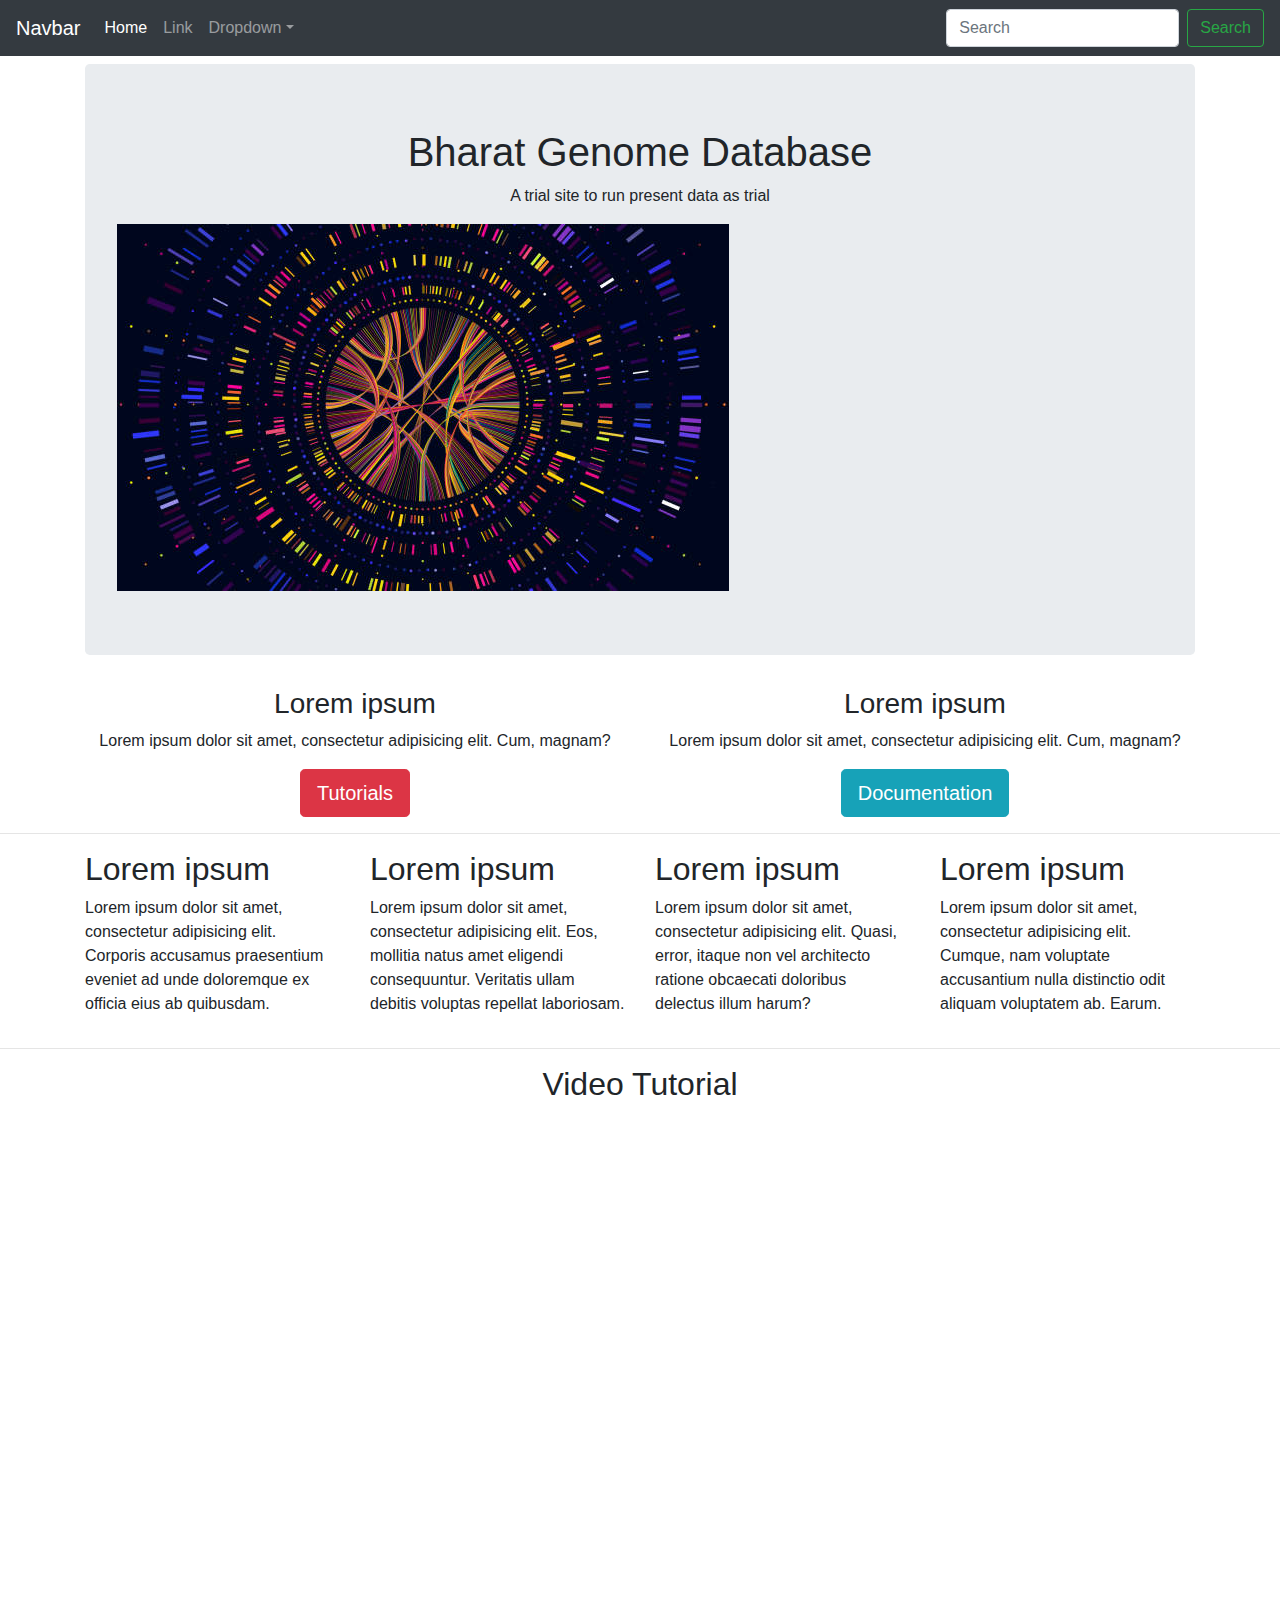
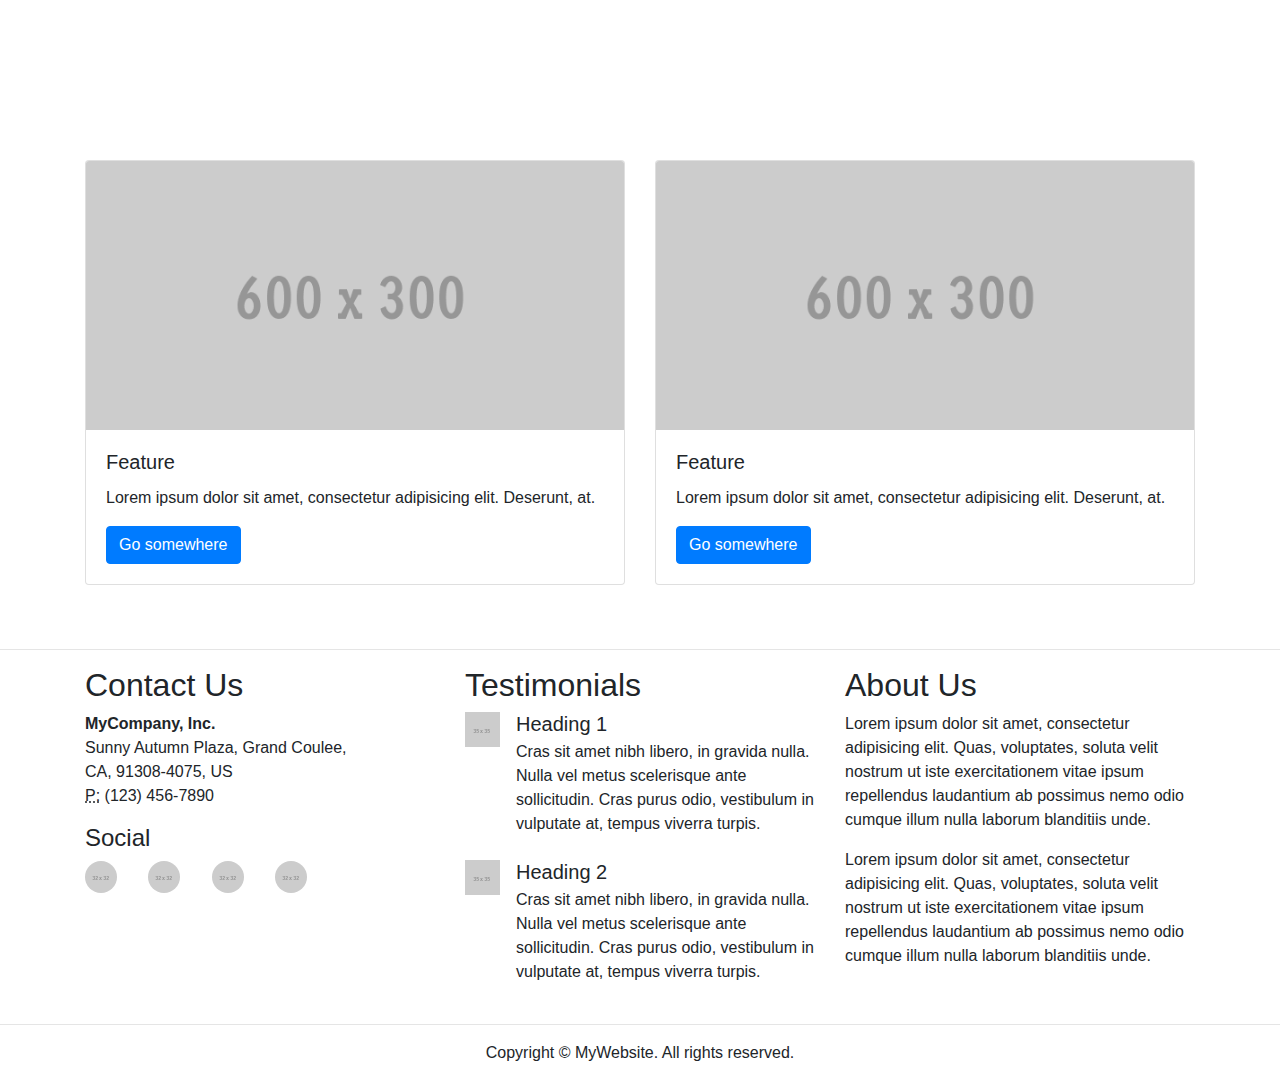
<file: Trial Run/index/index.html>
<!DOCTYPE html>
<html lang="en">
  <head>
    <meta charset="utf-8">
    <meta http-equiv="X-UA-Compatible" content="IE=edge">
    <meta name="viewport" content="width=device-width, initial-scale=1">
    <title>Bootstrap Product Page Template</title>
    <!-- Bootstrap -->
    <link href="css/bootstrap-4.4.1.css" rel="stylesheet">
  </head>
  <body>
    <nav class="navbar navbar-expand-lg navbar-dark bg-dark">
      <a class="navbar-brand" href="#">Navbar</a>
      <button class="navbar-toggler" type="button" data-toggle="collapse" data-target="#navbarSupportedContent" aria-controls="navbarSupportedContent" aria-expanded="false" aria-label="Toggle navigation">
      <span class="navbar-toggler-icon"></span>
      </button>
      <div class="collapse navbar-collapse" id="navbarSupportedContent">
        <ul class="navbar-nav mr-auto">
          <li class="nav-item active">
            <a class="nav-link" href="#">Home <span class="sr-only">(current)</span></a>
          </li>
          <li class="nav-item">
            <a class="nav-link" href="#">Link</a>
          </li>
          <li class="nav-item dropdown">
            <a class="nav-link dropdown-toggle" href="#" id="navbarDropdown" role="button" data-toggle="dropdown" aria-haspopup="true" aria-expanded="false">Dropdown</a>
            <div class="dropdown-menu" aria-labelledby="navbarDropdown">
              <a class="dropdown-item" href="#">Action</a>
              <a class="dropdown-item" href="#">Another action</a>
              <div class="dropdown-divider"></div>
              <a class="dropdown-item" href="#">Something else here</a>
            </div>
          </li>
        </ul>
        <form class="form-inline my-2 my-lg-0">
          <input class="form-control mr-sm-2" type="search" placeholder="Search" aria-label="Search">
          <button class="btn btn-outline-success my-2 my-sm-0" type="submit">Search</button>
        </form>
      </div>
    </nav>
    <div class="container mt-2">
      <div class="row">
        <div class="col-12">
          <div class="jumbotron">
            <h1 class="text-center">Bharat Genome Database</h1>
<p class="text-center">A trial site to run present data as trial</p>
            <img src="istockphoto-1130272673-612x612.jpg" alt="" class="img-fluid"> 
          </div>
        </div>
      </div>
    </div>
    <div class="container">
      <div class="row">
        <div class="text-center col-md-6 col-12">
          <h3>Lorem ipsum</h3>
          <p>Lorem ipsum dolor sit amet, consectetur adipisicing elit. Cum, magnam?</p>
          <a class="btn btn-danger btn-lg" href="#" role="button">Tutorials</a>
        </div>
        <div class="text-center col-md-6 col-12">
          <h3>Lorem ipsum</h3>
          <p>Lorem ipsum dolor sit amet, consectetur adipisicing elit. Cum, magnam?</p>
          <a class="btn btn-info btn-lg" href="#" role="button">Documentation</a>
        </div>
      </div>
    </div>
    <hr>
    <div class="container">
      <div class="row">
        <div class="col-lg-3 col-md-6 col-12">
          <h2>Lorem ipsum</h2>
          <p>Lorem ipsum dolor sit amet, consectetur adipisicing elit. Corporis accusamus praesentium eveniet ad unde doloremque ex officia eius ab quibusdam.</p>
        </div>
        <div class="col-lg-3 col-md-6 col-12">
          <h2>Lorem ipsum</h2>
          <p>Lorem ipsum dolor sit amet, consectetur adipisicing elit. Eos, mollitia natus amet eligendi consequuntur. Veritatis ullam debitis voluptas repellat laboriosam.</p>
        </div>
        <div class="col-lg-3 col-md-6 col-12">
          <h2> Lorem ipsum</h2>
          <p>Lorem ipsum dolor sit amet, consectetur adipisicing elit. Quasi, error, itaque non vel architecto ratione obcaecati doloribus delectus illum harum?</p>
        </div>
        <div class="col-lg-3 col-md-6 col-12">
          <h2>Lorem ipsum</h2>
          <p>Lorem ipsum dolor sit amet, consectetur adipisicing elit. Cumque, nam voluptate accusantium nulla distinctio odit aliquam voluptatem ab. Earum.</p>
        </div>
      </div>
    </div>
    <hr>
    <section>
      <h2 class="text-center">Video Tutorial</h2>
      <div class="container">
        <div class="row">
          <div class="col-12">
            <div class="embed-responsive embed-responsive-16by9">
              <iframe class="embed-responsive-item" src="https://www.youtube.com/embed/lFqDM_YlXV8"></iframe>
            </div>
          </div>
        </div>
      </div>
    </section>
    <div class="container mt-4">
      <div class="row">
        <div class="col-sm-6">
          <div class="card">
            <img class="card-img-top" src="images/600X300.gif" alt="Card image cap">
            <div class="card-body">
              <h5 class="card-title">Feature</h5>
              <p class="card-text">Lorem ipsum dolor sit amet, consectetur adipisicing elit. Deserunt, at.</p>
              <a href="#" class="btn btn-primary">Go somewhere</a>
            </div>
          </div>
        </div>
        <div class="col-sm-6">
          <div class="card">
            <img class="card-img-top" src="images/600X300.gif" alt="Card image cap">
            <div class="card-body">
              <h5 class="card-title">Feature</h5>
              <p class="card-text">Lorem ipsum dolor sit amet, consectetur adipisicing elit. Deserunt, at.</p>
              <a href="#" class="btn btn-primary">Go somewhere</a>
            </div>
          </div>
        </div>
      </div>
    </div>
    <div class="container">
      <div class="row">
        <div class="container py-sm-4"> </div>
      </div>
    </div>
    <hr>
    <div class="container">
      <div class="row">
        <div class="col-lg-4 col-md-6 col-sm-6 mb-md-0 mb-2">
          <h2>Contact Us</h2>
          <address>
            <strong>MyCompany, Inc.</strong><br>
            Sunny Autumn Plaza, Grand Coulee,<br>
            CA, 91308-4075, US<br>
            <abbr title="Phone">P:</abbr> (123) 456-7890
          </address>
          <h4>Social</h4>
          <div class="row">
            <div class="col-2"><img class="rounded-circle" src="images/32X32.gif" alt=""></div>
            <div class="col-2"><img class="rounded-circle" src="images/32X32.gif" alt=""></div>
            <div class="col-2"><img class="rounded-circle" src="images/32X32.gif" alt=""></div>
            <div class="col-2"><img class="rounded-circle" src="images/32X32.gif" alt=""></div>
          </div>
        </div>
        <div class="col-lg-4 col-md-6 col-12">
          <h2>Testimonials</h2>
          <ul class="list-unstyled">
            <li class="media">
              <img class="mr-3" src="images/35X35.gif" alt="Generic placeholder image">
              <div class="media-body">
                <h5 class="mt-0 mb-1">Heading 1</h5>
                <p class="mb-0">Cras sit amet nibh libero, in gravida nulla. Nulla vel metus scelerisque ante sollicitudin. Cras purus odio, vestibulum in vulputate at, tempus viverra turpis.</p>
              </div>
            </li>
            <li class="media my-4">
              <img class="mr-3" src="images/35X35.gif" alt="Generic placeholder image">
              <div class="media-body">
                <h5 class="mt-0 mb-1">Heading 2</h5>
                <p class="mb-0">Cras sit amet nibh libero, in gravida nulla. Nulla vel metus scelerisque ante sollicitudin. Cras purus odio, vestibulum in vulputate at, tempus viverra turpis.</p>
              </div>
            </li>
          </ul>
        </div>
        <div class="col-lg-4 col-12">
          <h2>About Us</h2>
          <p>Lorem ipsum dolor sit amet, consectetur adipisicing elit. Quas, voluptates, soluta velit nostrum ut iste exercitationem vitae ipsum repellendus laudantium ab possimus nemo odio cumque illum nulla laborum blanditiis unde.</p>
          <p>Lorem ipsum dolor sit amet, consectetur adipisicing elit. Quas, voluptates, soluta velit nostrum ut iste exercitationem vitae ipsum repellendus laudantium ab possimus nemo odio cumque illum nulla laborum blanditiis unde.</p>
        </div>
      </div>
    </div>
    <hr>
    <footer class="text-center">
      <div class="container">
        <div class="row">
          <div class="col-12">
            <p>Copyright © MyWebsite. All rights reserved.</p>
          </div>
        </div>
      </div>
    </footer>
    <!-- jQuery (necessary for Bootstrap's JavaScript plugins) -->
    <script src="js/jquery-3.4.1.min.js"></script>
    <!-- Include all compiled plugins (below), or include individual files as needed -->
    <script src="js/popper.min.js"></script>
    <script src="js/bootstrap-4.4.1.js"></script>
  </body>
</html>
</file>
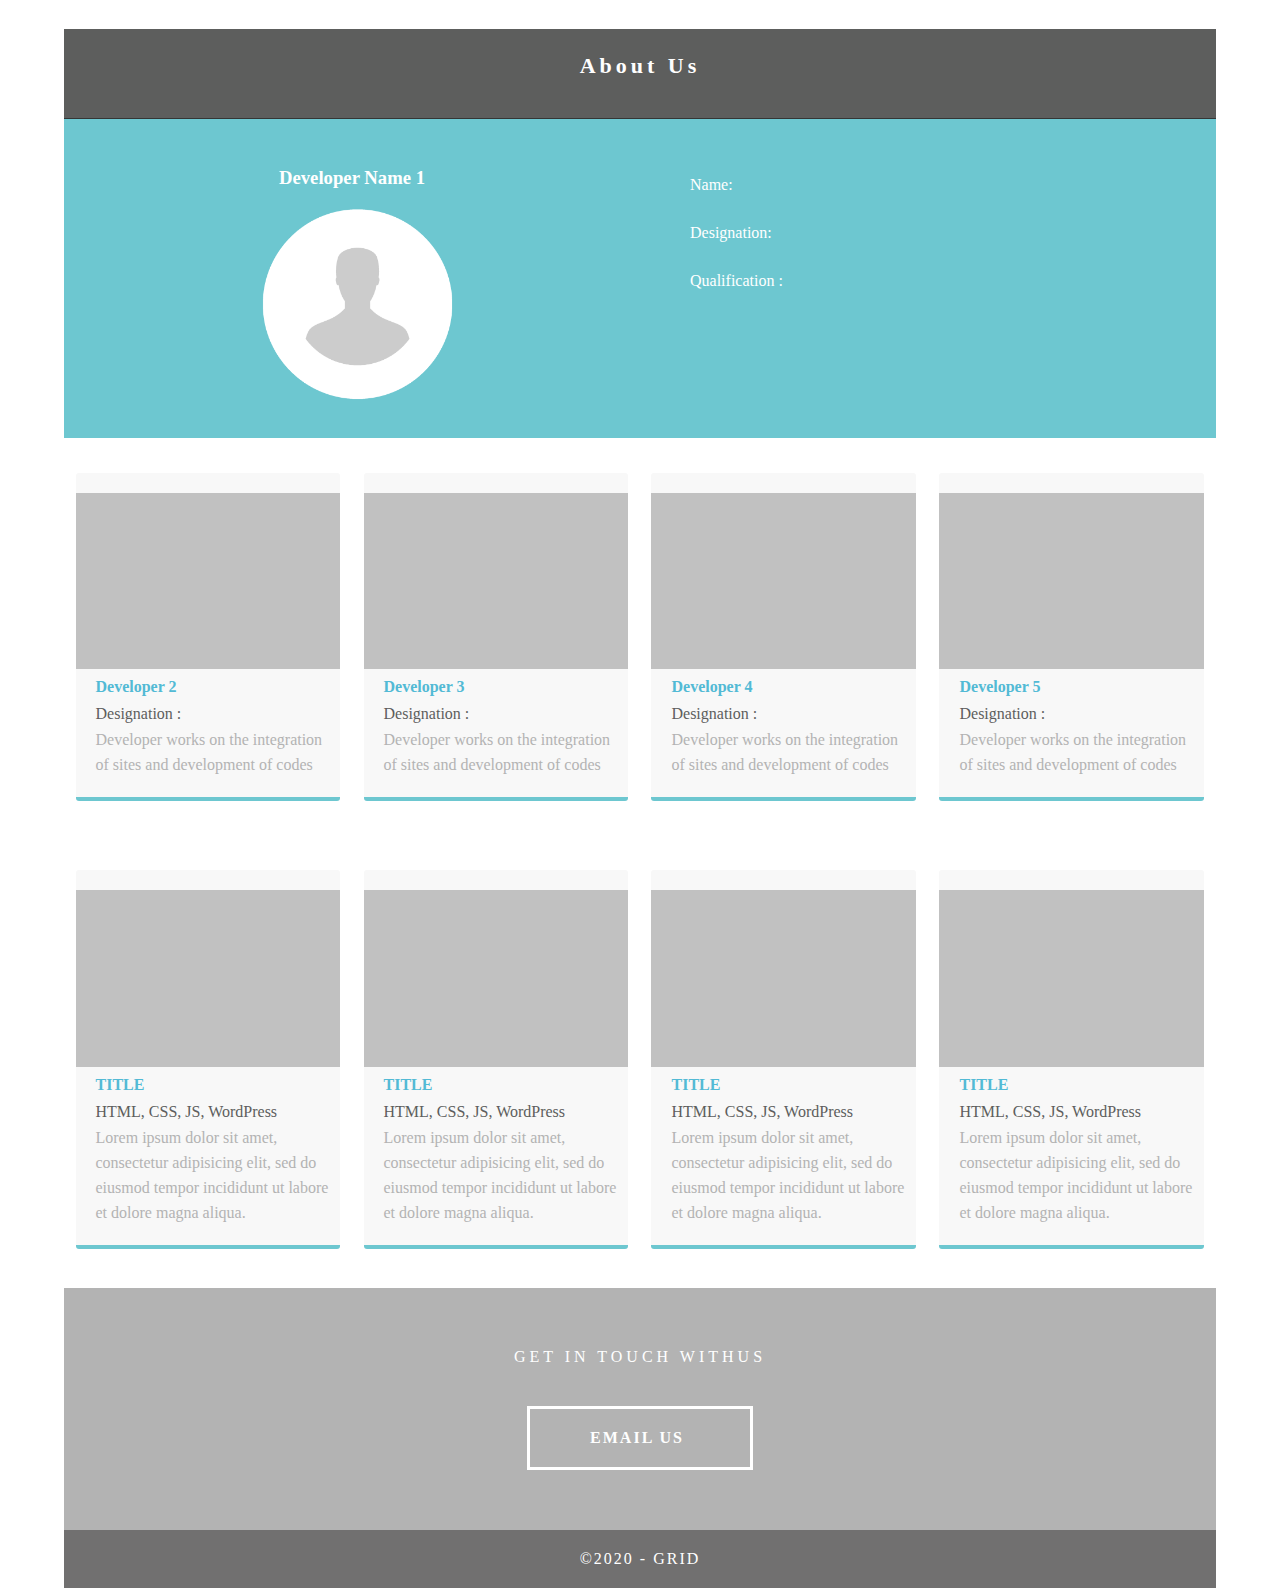
<file: Trial Run/BGDB/about.html>
<!doctype html>
<html>
<head>
<meta charset="utf-8">
<meta http-equiv="X-UA-Compatible" content="IE=edge">
<meta name="viewport" content="width=device-width, initial-scale=1">
<title>Light Theme</title>
<link href="css/simpleGridTemplate.css" rel="stylesheet" type="text/css">
</head>
<body>
<!-- Main Container -->
<div class="container"> 
  <!-- Header -->
  <header class="header">
    <h4 class="logo">About Us</h4>
  </header>
  <!-- Hero Section -->
  <section class="intro">
    <div class="column">
      <h3>Developer Name 1</h3>
      <img src="images/profile.png" alt="" class="profile"> </div>
    <div class="column">
      <p>Name:</p>
      <p>Designation:</p>
      <p>Qualification :</p>
<p>&nbsp;</p>
    </div>
  </section>
  <!-- Stats Gallery Section -->
  <div class="gallery">
    <div class="thumbnail"> <a href="#"><img src="images/bkg_06.jpg" alt="" width="2000" class="cards"/></a>
      <h4>Developer 2</h4>
      <p class="tag">Designation :&nbsp;</p>
      <p class="text_column">Developer works on the integration of sites and development of codes&nbsp;&nbsp;</p>
    </div>
    <div class="thumbnail"> <a href="#"><img src="images/bkg_06.jpg" alt="" width="2000" class="cards"/></a>
      <h4>Developer 3</h4>
      <p class="tag">Designation :</p>
      <p class="text_column">Developer works on the integration of sites and development of codes</p>
    </div>
    <div class="thumbnail"> <a href="#"><img src="images/bkg_06.jpg" alt="" width="2000" class="cards"/></a>
      <h4>Developer 4</h4>
      <p class="tag">Designation :</p>
      <p class="text_column">Developer works on the integration of sites and development of codes</p>
    </div>
    <div class="thumbnail"> <a href="#"><img src="images/bkg_06.jpg" alt="" width="2000" class="cards"/></a>
      <h4>Developer 5</h4>
      <p class="tag">Designation :</p>
      <p class="text_column">Developer works on the integration of sites and development of codes</p>
    </div>
  </div>
  <div class="gallery">
    <div class="thumbnail"> <a href="#"><img src="images/bkg_06.jpg" alt="" width="2000" class="cards"/></a>
      <h4>TITLE</h4>
      <p class="tag">HTML, CSS, JS, WordPress</p>
      <p class="text_column">Lorem ipsum dolor sit amet, consectetur adipisicing elit, sed do eiusmod tempor incididunt ut labore et dolore magna aliqua.</p>
    </div>
    <div class="thumbnail"> <a href="#"><img src="images/bkg_06.jpg" alt="" width="2000" class="cards"/></a>
      <h4>TITLE</h4>
      <p class="tag">HTML, CSS, JS, WordPress</p>
      <p class="text_column">Lorem ipsum dolor sit amet, consectetur adipisicing elit, sed do eiusmod tempor incididunt ut labore et dolore magna aliqua.</p>
    </div>
    <div class="thumbnail"> <a href="#"><img src="images/bkg_06.jpg" alt="" width="2000" class="cards"/></a>
      <h4>TITLE</h4>
      <p class="tag">HTML, CSS, JS, WordPress</p>
      <p class="text_column">Lorem ipsum dolor sit amet, consectetur adipisicing elit, sed do eiusmod tempor incididunt ut labore et dolore magna aliqua.</p>
    </div>
    <div class="thumbnail"> <a href="#"><img src="images/bkg_06.jpg" alt="" width="2000" class="cards"/></a>
      <h4>TITLE</h4>
      <p class="tag">HTML, CSS, JS, WordPress</p>
      <p class="text_column">Lorem ipsum dolor sit amet, consectetur adipisicing elit, sed do eiusmod tempor incididunt ut labore et dolore magna aliqua.</p>
    </div>
  </div>
  <!-- Footer Section -->
  <footer id="contact">
    <p class="hero_header">GET IN TOUCH WITHUS</p>
    <div class="button">EMAIL us&nbsp; </div>
  </footer>
  <!-- Copyrights Section -->
  <div class="copyright">&copy;2020 - <strong>GRID</strong></div>
</div>
<!-- Main Container Ends -->
</body>
</html>
</file>
<file: Trial Run/BGDB/css/simpleGridTemplate.css>
@charset "UTF-8";
/* Body */
body {
	font-family: Cambria, "Hoefler Text", "Liberation Serif", Times, "Times New Roman", serif;
	background-color: #FFFFFF;
	margin: 0;
}
/* Container */
.container {
	width: 90%;
	margin-left: auto;
	margin-right: auto;
	background-color: #FFFFFF;
}
/* Header */
header {
	width: 100%;
	height: 8%;
	background-color: #5D5E5D;
	border-bottom: 1px solid #353635;
}
.logo {
	color: #fff;
	font-weight: bold;
	margin-left: auto;
	letter-spacing: 4px;
	margin-right: auto;
	text-align: center;
	padding-top: 15px;
	line-height: 2em;
	font-size: 22px;
}
.hero_header {
	color: #FFFFFF;
	text-align: center;
	margin: 0;
	letter-spacing: 4px;
}
/* About Section */
.text_column {
	width: 90%;
	text-align: left;
	font-weight: lighter;
	line-height: 25px;
	float: left;
	padding-left: 20px;
	padding-right: 20px;
	color: #A3A3A3;
}
.gallery {
	clear: both;
	display: inline-block;
	width: 100%;
	background-color: #FFFFFF;
	/* [disabled]min-width: 400px;
*/
	padding-bottom: 35px;
	padding-top: 0px;
	margin-top: -5px;
	margin-bottom: 0px;
}
.thumbnail {
	width: 23%;
	text-align: center;
	float: left;
	margin-top: 35px;
	background-color: #F8F8F8;
	padding-bottom: 20px;
	margin-left: 1%;
	margin-right: 1%;
	border-radius: 3px;
	padding-top: 20px;
	border-bottom: 4px solid #6DC7D0;
}
.gallery .thumbnail h4 {
	margin-top: 5px;
	margin-bottom: 5px;
	color: #52BAD5;
	text-align: left;
	padding-left: 20px;
	padding-right: 20px;
}
.gallery .thumbnail p {
	margin: 0;
	color: #B3B3B3;
	text-align: left;
	padding-left: 20px;
}
/* More info */
.intro {
	background-color: #FFFFFF;
	padding-bottom: 35px;
}
.column {
	width: 50%;
	text-align: center;
	padding-top: 30px;
	float: left;
}
.intro .column h3 {
	color: #FFFFFF;
	text-align: center;
}
.intro .column p {
	color: #FFFFFF;
}
.cards {
	width: 100%;
	height: auto;
	max-width: 400px;
	max-height: 200px;
	opacity: 0.8;
}
.intro .column p {
	padding-left: 30px;
	padding-right: 30px;
	text-align: justify;
	line-height: 25px;
	font-weight: lighter;
	margin-left: 20px;
	margin-right: 20px;
	width: 80%;
	margin-top: 4%;
}
.button {
	width: 200px;
	margin-top: 40px;
	margin-right: auto;
	margin-bottom: auto;
	margin-left: auto;
	padding-top: 20px;
	padding-right: 10px;
	padding-bottom: 20px;
	padding-left: 10px;
	text-align: center;
	vertical-align: middle;
	border-radius: 0px;
	text-transform: uppercase;
	font-weight: bold;
	letter-spacing: 2px;
	border: 3px solid #FFFFFF;
	color: #FFFFFF;
	transition: all 0.3s linear;
}
.button:hover {
	background-color: #6DC7D0;
	color: #FFFFFF;
	cursor: pointer;
}
.copyright {
	text-align: center;
	padding-top: 20px;
	padding-bottom: 20px;
	background-color: #717070;
	color: #FFFFFF;
	text-transform: uppercase;
	font-weight: lighter;
	letter-spacing: 2px;
	border-top-width: 2px;
}
footer {
	background-color: #B3B3B3;
	padding-top: 60px;
	padding-bottom: 60PX;
}
.intro {
	display: inline-block;
	background-color: #6DC7D0;
}
.profile {
	width: 50%;
}
.gallery .thumbnail .tag {
	color: #5D5E5D;
	padding-bottom: 4px;
	padding-top: 4px;
	text-align: left;
	padding-left: 20px;
	padding-right: 20px;
}

/* Mobile */
@media (max-width: 320px) {
.logo {
	width: 100%;
	text-align: center;
	margin-top: 13px;
	margin-right: 0px;
	margin-bottom: 0px;
	margin-left: 0px;
}
.text_column {
	width: 100%;
	text-align: justify;
	padding: 0;
}
.intro .column p {
	width: 80%;
	margin-left: 0px;
}
.text_column {
	padding-left: 20px;
}
.thumbnail {
	width: 100%;
}
.column {
	width: 100%;
	margin-top: 0px;
}
.hero_header {
	padding-left: 10px;
	padding-right: 10px;
	line-height: 22px;
	text-align: center;
}
}

/* Small Tablets */
@media (min-width: 321px)and (max-width: 767px) {
.logo {
	width: 100%;
	text-align: center;
	margin-top: 13px;
	margin-right: 0px;
	margin-bottom: 0px;
	margin-left: 0px;
}
.text_column {
	width: 100%;
	text-align: left;
	padding: 0;
}
.thumbnail {
	width: 100%;
}
.column {
	width: 100%;
	margin-top: 0px;
}
.thumbnail {
	width: 100%;
}
.text_column {
	padding-left: 20px;
	padding-right: 20px;
	width: 90%;
}
.column {
	width: 100%;
	margin-left: 0px;
	margin-right: 0px;
}
.profile {
	width: 100%;
}
.intro .column p {
	width: 90%;
	text-align: center;
	padding-left: 0px;
}
}

/* Small Desktops */
@media (min-width: 768px) and (max-width: 1096px) {
.text_column {
	width: 100%;
}
.thumbnail {
	width: 48%;
}
.text_column {
	width: 90%;
	margin: 0;
	padding: 20px;
}
.intro .column p {
	width: 80%;
}
}
</file>
